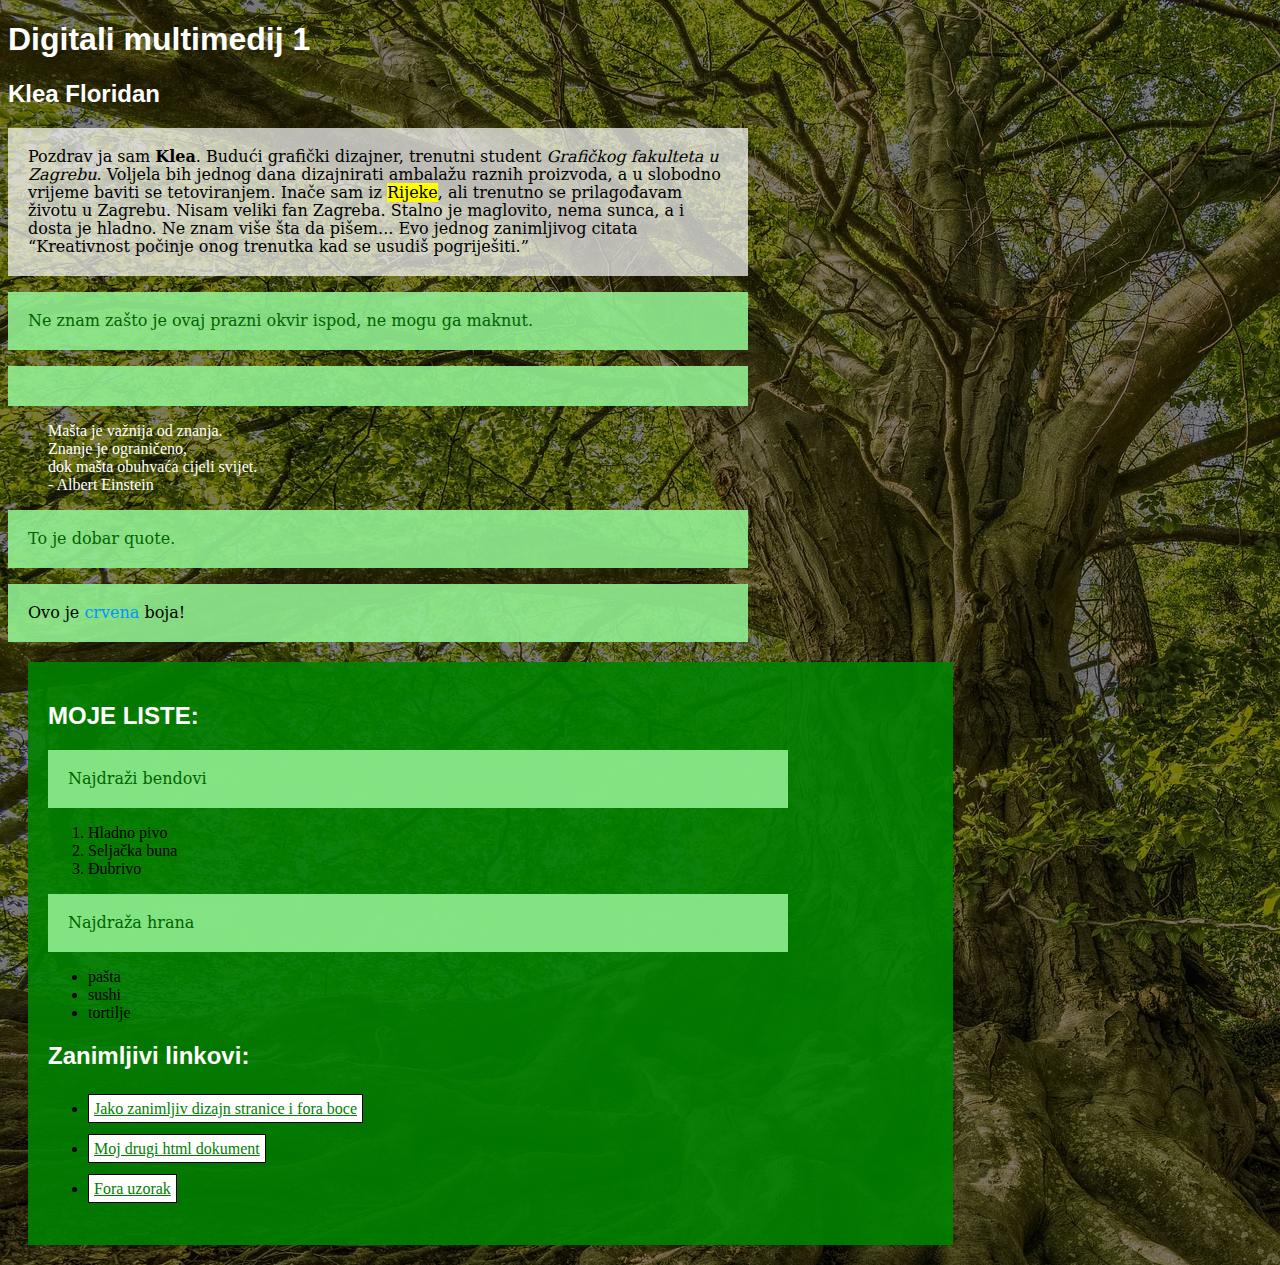
<file: index.html>
<!DOCTYPE html>
<html>
<head>
<meta charset="utf-8">
<title>moj html dokument</title>
    <link rel="stylesheet" href="stil.css"/>
</head>
<body class="pozadina">
    <h1>Digitali multimedij 1</h1>
    <h2>Klea Floridan</h2>
    <p class="paragraf_2"> Pozdrav ja sam <b>Klea</b>. Budući grafički dizajner, trenutni student <i>Grafičkog fakulteta u Zagrebu</i>. Voljela bih jednog dana dizajnirati ambalažu raznih proizvoda, a u slobodno vrijeme baviti se tetoviranjem. Inače sam iz <mark>Rijeke</mark>, ali trenutno se prilagođavam životu u Zagrebu. Nisam veliki fan Zagreba. Stalno je maglovito, nema sunca, a i dosta je hladno. Ne znam više šta da pišem... 
    Evo jednog zanimljivog citata  <q>Kreativnost počinje onog trenutka kad se usudiš pogriješiti.</q>
    </p>
    <p>Ne znam zašto je ovaj prazni okvir ispod, ne mogu ga maknut. <p>
    <blockquote style="color:white";>
        Mašta je važnija od znanja.  <br/>
        Znanje je ograničeno, <br/>
        dok mašta obuhvaća cijeli svijet. <br/>
        - Albert Einstein
    </blockquote>
    <p>To je dobar quote.</p>
    <p style="color:black;">Ovo je <span>crvena</span> boja!</p> 


 
<div class="novi_blok">
<h2>MOJE LISTE:</h2>
<p>Najdraži bendovi</p>
<ol>
    <li>Hladno pivo</li>
    <li>Seljačka buna</li>
    <li>Đubrivo</li>
</ol>
<p>Najdraža hrana</p>
<ul>
    <li>pašta</li>
    <li>sushi</li>
    <li>tortilje</li>
</ul>
<h2>Zanimljivi linkovi:</h2>
<nav>
    <ul>
        <li><a href="https://www.piratesheep.store/store/bottles">Jako zanimljiv dizajn stranice i fora boce</a>
        <li><a href="vjezba1.html"> Moj drugi html dokument</a>
        <li><a href="Dokumenti/uzorak.pdf">Fora uzorak</a>
</ul>
</nav>
</div>

</body>
</html>
</file>
<file: stil.css>
@charset "utf-8";
/*CSS Document */
p {
color: darkgreen;
font-family: Constantia, "Lucida Bright", "DejaVu Serif", Georgia, "serif";
font-size: 16px;
line-height: 18px;
width: 700px;
background-color: rgba(144, 238, 144, 0.9);
padding: 20px;
}
 
.paragraf_2 {color:black; background-color: rgba(255, 255, 255, 0.7)}
.novi_blok {
    background-color: rgba(0, 130, 0, 0.9);
    padding:20px;
    margin: 20px;
    width:70%;
}
h1, h2 {
    font-family: Gotham, "Helvetica Neue", Helvetica, Arial, "sans-serif";
    color:white;
}

span {color: rgb(0, 150, 255);}
.pozadina{
    background-image:
        linear-gradient(
            rgba(0, 0, 0, 0.5),
            rgba(0, 0, 0, 0.5)
        ),
    url("Slike/pozadina.jpg");
}
.drugapozadina {
    background-color: #00674F
}
a:link {
    color: green;
    background-color: white;
    padding: 5px;
    line-height: 40px;
    border:1px solid #000000;
}
img{
    height: 200px;
}
</file>
